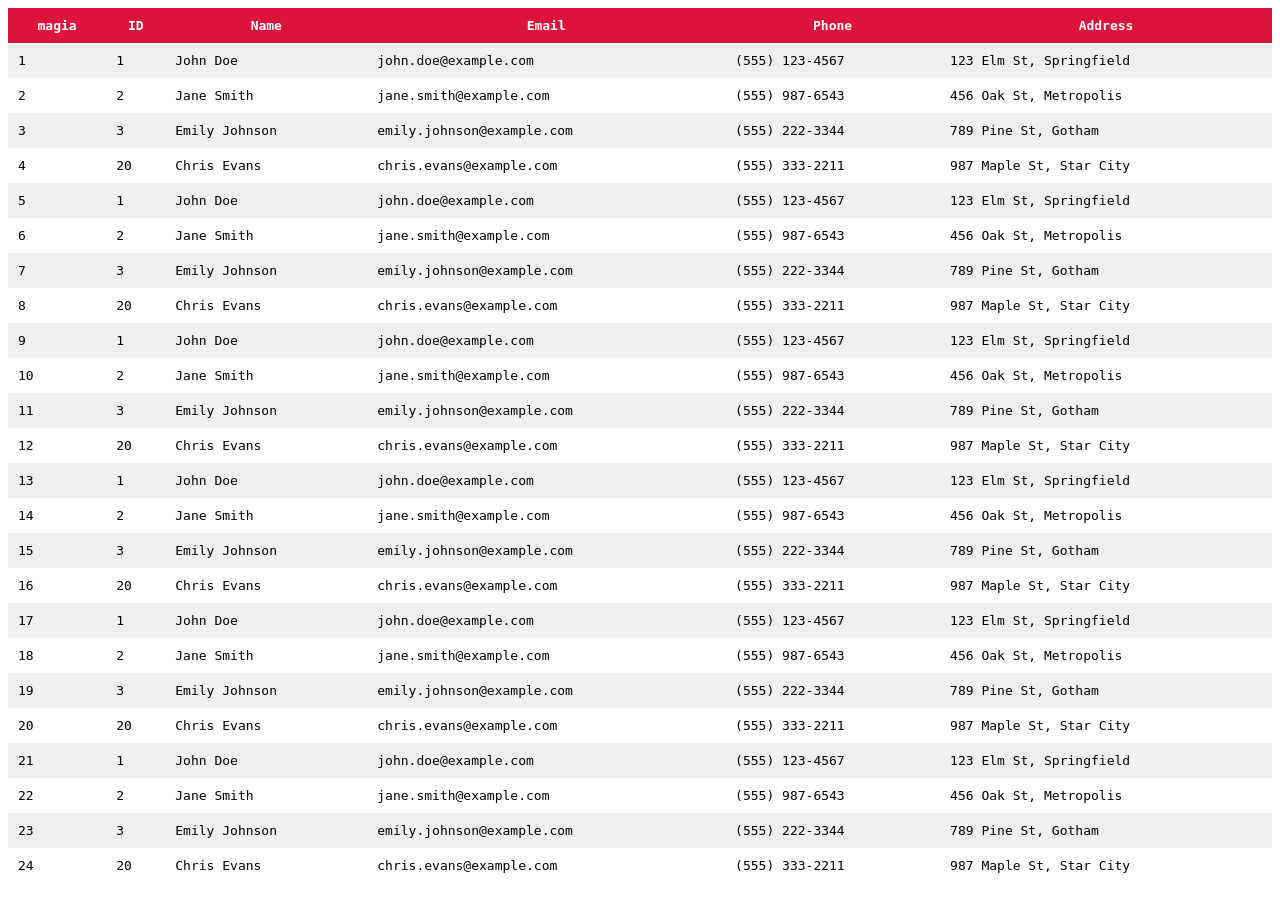
<file: Cuarto video/015-Reordenacion vuelta en funcionamiento/index.html>
<!doctype html>
<html>
	<head>
		<link rel="Stylesheet" href="lib/jvtabla/jvtabla.css">
	</head>
	<body>
		<table class="jvtabla">
        <thead>
            <tr>
                <th>ID</th>
                <th>Name</th>
                <th>Email</th>
                <th>Phone</th>
                <th>Address</th>
            </tr>
        </thead>
        <tbody>
            <tr>
                <td>1</td>
                <td>John Doe</td>
                <td>john.doe@example.com</td>
                <td>(555) 123-4567</td>
                <td>123 Elm St, Springfield</td>
            </tr>
            <tr>
                <td>2</td>
                <td>Jane Smith</td>
                <td>jane.smith@example.com</td>
                <td>(555) 987-6543</td>
                <td>456 Oak St, Metropolis</td>
            </tr>
            <tr>
                <td>3</td>
                <td>Emily Johnson</td>
                <td>emily.johnson@example.com</td>
                <td>(555) 222-3344</td>
                <td>789 Pine St, Gotham</td>
            </tr>
            <!-- Add more rows as needed up to 20 -->
            <tr>
                <td>20</td>
                <td>Chris Evans</td>
                <td>chris.evans@example.com</td>
                <td>(555) 333-2211</td>
                <td>987 Maple St, Star City</td>
            </tr>
            <tr>
                <td>1</td>
                <td>John Doe</td>
                <td>john.doe@example.com</td>
                <td>(555) 123-4567</td>
                <td>123 Elm St, Springfield</td>
            </tr>
            <tr>
                <td>2</td>
                <td>Jane Smith</td>
                <td>jane.smith@example.com</td>
                <td>(555) 987-6543</td>
                <td>456 Oak St, Metropolis</td>
            </tr>
            <tr>
                <td>3</td>
                <td>Emily Johnson</td>
                <td>emily.johnson@example.com</td>
                <td>(555) 222-3344</td>
                <td>789 Pine St, Gotham</td>
            </tr>
            <!-- Add more rows as needed up to 20 -->
            <tr>
                <td>20</td>
                <td>Chris Evans</td>
                <td>chris.evans@example.com</td>
                <td>(555) 333-2211</td>
                <td>987 Maple St, Star City</td>
            </tr>
            <tr>
                <td>1</td>
                <td>John Doe</td>
                <td>john.doe@example.com</td>
                <td>(555) 123-4567</td>
                <td>123 Elm St, Springfield</td>
            </tr>
            <tr>
                <td>2</td>
                <td>Jane Smith</td>
                <td>jane.smith@example.com</td>
                <td>(555) 987-6543</td>
                <td>456 Oak St, Metropolis</td>
            </tr>
            <tr>
                <td>3</td>
                <td>Emily Johnson</td>
                <td>emily.johnson@example.com</td>
                <td>(555) 222-3344</td>
                <td>789 Pine St, Gotham</td>
            </tr>
            <!-- Add more rows as needed up to 20 -->
            <tr>
                <td>20</td>
                <td>Chris Evans</td>
                <td>chris.evans@example.com</td>
                <td>(555) 333-2211</td>
                <td>987 Maple St, Star City</td>
            </tr>
            <tr>
                <td>1</td>
                <td>John Doe</td>
                <td>john.doe@example.com</td>
                <td>(555) 123-4567</td>
                <td>123 Elm St, Springfield</td>
            </tr>
            <tr>
                <td>2</td>
                <td>Jane Smith</td>
                <td>jane.smith@example.com</td>
                <td>(555) 987-6543</td>
                <td>456 Oak St, Metropolis</td>
            </tr>
            <tr>
                <td>3</td>
                <td>Emily Johnson</td>
                <td>emily.johnson@example.com</td>
                <td>(555) 222-3344</td>
                <td>789 Pine St, Gotham</td>
            </tr>
            <!-- Add more rows as needed up to 20 -->
            <tr>
                <td>20</td>
                <td>Chris Evans</td>
                <td>chris.evans@example.com</td>
                <td>(555) 333-2211</td>
                <td>987 Maple St, Star City</td>
            </tr>
            <tr>
                <td>1</td>
                <td>John Doe</td>
                <td>john.doe@example.com</td>
                <td>(555) 123-4567</td>
                <td>123 Elm St, Springfield</td>
            </tr>
            <tr>
                <td>2</td>
                <td>Jane Smith</td>
                <td>jane.smith@example.com</td>
                <td>(555) 987-6543</td>
                <td>456 Oak St, Metropolis</td>
            </tr>
            <tr>
                <td>3</td>
                <td>Emily Johnson</td>
                <td>emily.johnson@example.com</td>
                <td>(555) 222-3344</td>
                <td>789 Pine St, Gotham</td>
            </tr>
            <!-- Add more rows as needed up to 20 -->
            <tr>
                <td>20</td>
                <td>Chris Evans</td>
                <td>chris.evans@example.com</td>
                <td>(555) 333-2211</td>
                <td>987 Maple St, Star City</td>
            </tr>
            <tr>
                <td>1</td>
                <td>John Doe</td>
                <td>john.doe@example.com</td>
                <td>(555) 123-4567</td>
                <td>123 Elm St, Springfield</td>
            </tr>
            <tr>
                <td>2</td>
                <td>Jane Smith</td>
                <td>jane.smith@example.com</td>
                <td>(555) 987-6543</td>
                <td>456 Oak St, Metropolis</td>
            </tr>
            <tr>
                <td>3</td>
                <td>Emily Johnson</td>
                <td>emily.johnson@example.com</td>
                <td>(555) 222-3344</td>
                <td>789 Pine St, Gotham</td>
            </tr>
            <!-- Add more rows as needed up to 20 -->
            <tr>
                <td>20</td>
                <td>Chris Evans</td>
                <td>chris.evans@example.com</td>
                <td>(555) 333-2211</td>
                <td>987 Maple St, Star City</td>
            </tr>
        </tbody>
    </table>
    <script src="lib/jvtabla/jvtabla.js"></script>
	</body>
</html>
</file>
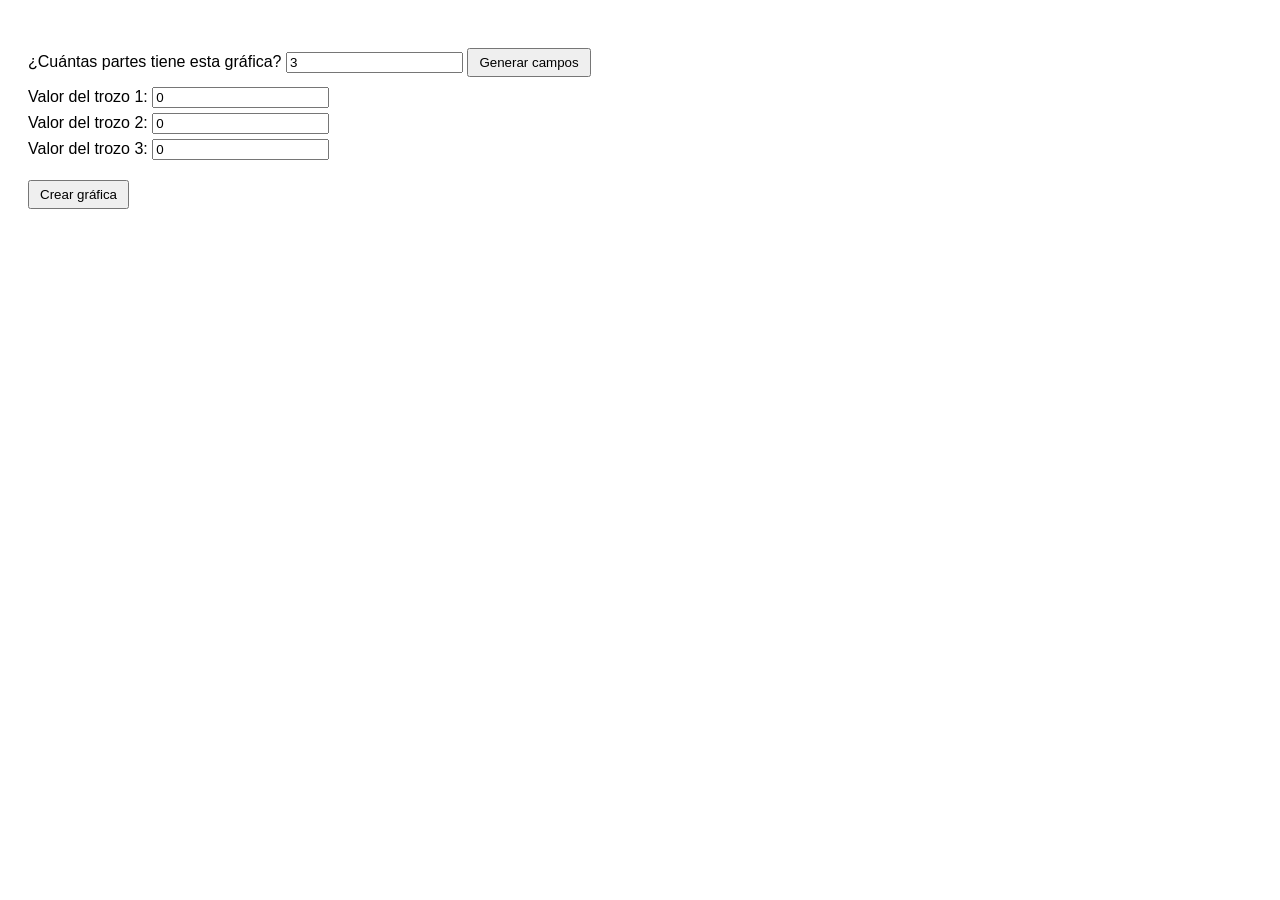
<file: Quinto video/jocarsa-mistyrose-main/index.html>
<!DOCTYPE html>
<html lang="es">
<head>
    <link rel="stylesheet" href="jocarsa_mistyrose.css" />
    <script defer src="jocarsa_mistyrose.js"></script>
  <meta charset="UTF-8">
  <meta name="viewport" content="width=device-width, initial-scale=1.0">
  <title>Generador de Gráficas Dinámicas</title>
  <style>
    /* Estilos para el formulario y contenedores de gráficas */
    body {
      font-family: Arial, sans-serif;
      padding: 20px;
    }
    #chart-form, #partsFields {
      margin: 10px 0;
    }
    #partsFields div {
      margin-bottom: 5px;
    }
    button {
      margin-top: 10px;
      padding: 5px 10px;
    }
    .chart-container {
      margin: 20px 0;
    }
  </style>
</head>
<body>
  <!-- Formulario para definir la cantidad de partes y sus valores -->
  <div id="chart-form">
    <label for="partsCount">¿Cuántas partes tiene esta gráfica?</label>
    <input type="number" id="partsCount" min="1" value="3">
    <button id="generateFields">Generar campos</button>
  </div>

  <!-- Contenedor donde se agregarán los inputs para cada trozo -->
  <div id="partsFields"></div>

  <!-- Botón para crear las gráficas -->
  <button id="createGraph">Crear gráfica</button>

  <!-- Contenedores para las gráficas -->
  <div class="chart-container" id="pieChartContainer"></div>
  <div class="chart-container" id="barChartContainer"></div>
</body>
</html>
</file>
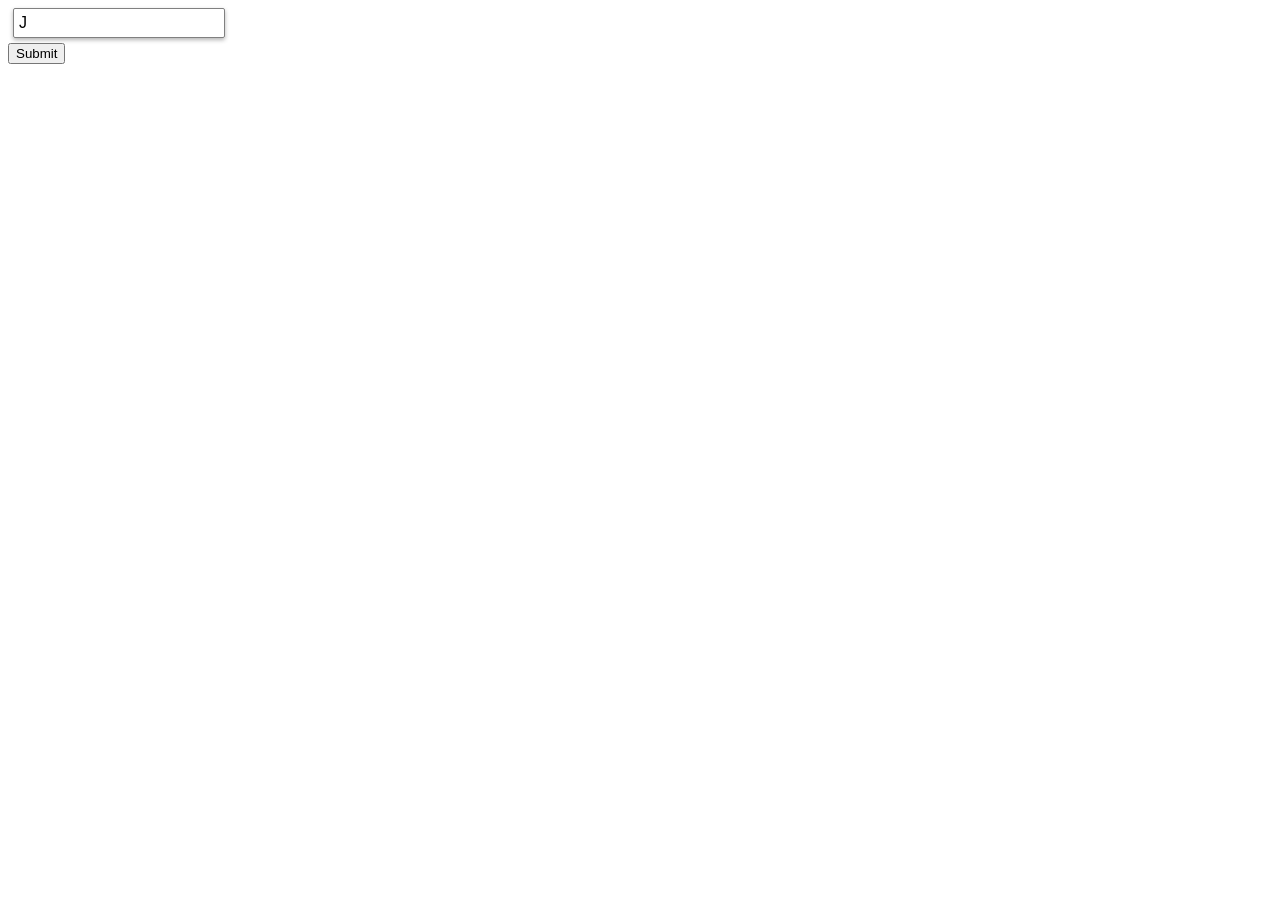
<file: tercera entrega/042-lo hacemos funcionar de forma dinamica/index.html>
<!doctype html>
<html>
  <head>
    <link rel="Stylesheet" href="selectjv.css">
   
  </head>
  <body>
    <form action="?" method="GET">
    
    
    <div id="contenedor">
    </div>
    
    
    <input type="submit">
    </form>
     <script src="selectjv.js"></script>
  </body>
</html>
</file>
<file: Cuarto video/015-Reordenacion vuelta en funcionamiento/lib/jvtabla/jvtabla.css>
.jvtabla{
	width:100%;
	font-family:monospace;
	border-collapse: collapse;
}
.jvtabla thead tr{
	background:crimson;
	color:white;
	
}
.jvtabla thead tr th{
	padding:10px;
}
.jvtabla tbody tr td{
	padding:10px;
}
.jvtabla tbody tr:nth-child(odd){
	background:rgb(240,240,240);
}
</file>
<file: Quinto video/jocarsa-mistyrose-main/jocarsa_mistyrose.css>
.jocarsa-mistyrose {
   display: flex;
   align-items: center;
   box-shadow: 0 4px 12px rgba(0, 0, 0, 0.1);
   border-radius: 8px;
   background-color: #fff;
   padding: 20px;
   width: 500px;
	margin: 20px;
}
</file>
<file: tercera entrega/042-lo hacemos funcionar de forma dinamica/selectjv.css>
.selectjv{
    width:200px;
    margin:5px;
    font-family:sans-serif;
    
  }
  .selectjv .caja{
    border:1px solid grey;
    border-radius:2px;
    display:inline-block;
    min-width:200px;
    padding:5px;
    box-shadow:0px 2px 4px rgba(0,0,0,0.3);
  }
  .resultados{
    display:inline-block;
    border:1px solid lightgrey;
    padding:5px;
    min-width:200px;
    min-height:300px;
    border-radius:0px 0px 2px 2px;
    /*box-shadow:0px 2px 4px rgba(0,0,0,0.3) inset;*/
  }
  .radio2{
    border-radius:2px 2px 0px 0px !important;
  }
  .selectjv select{
    display:none;
  }
</file>
